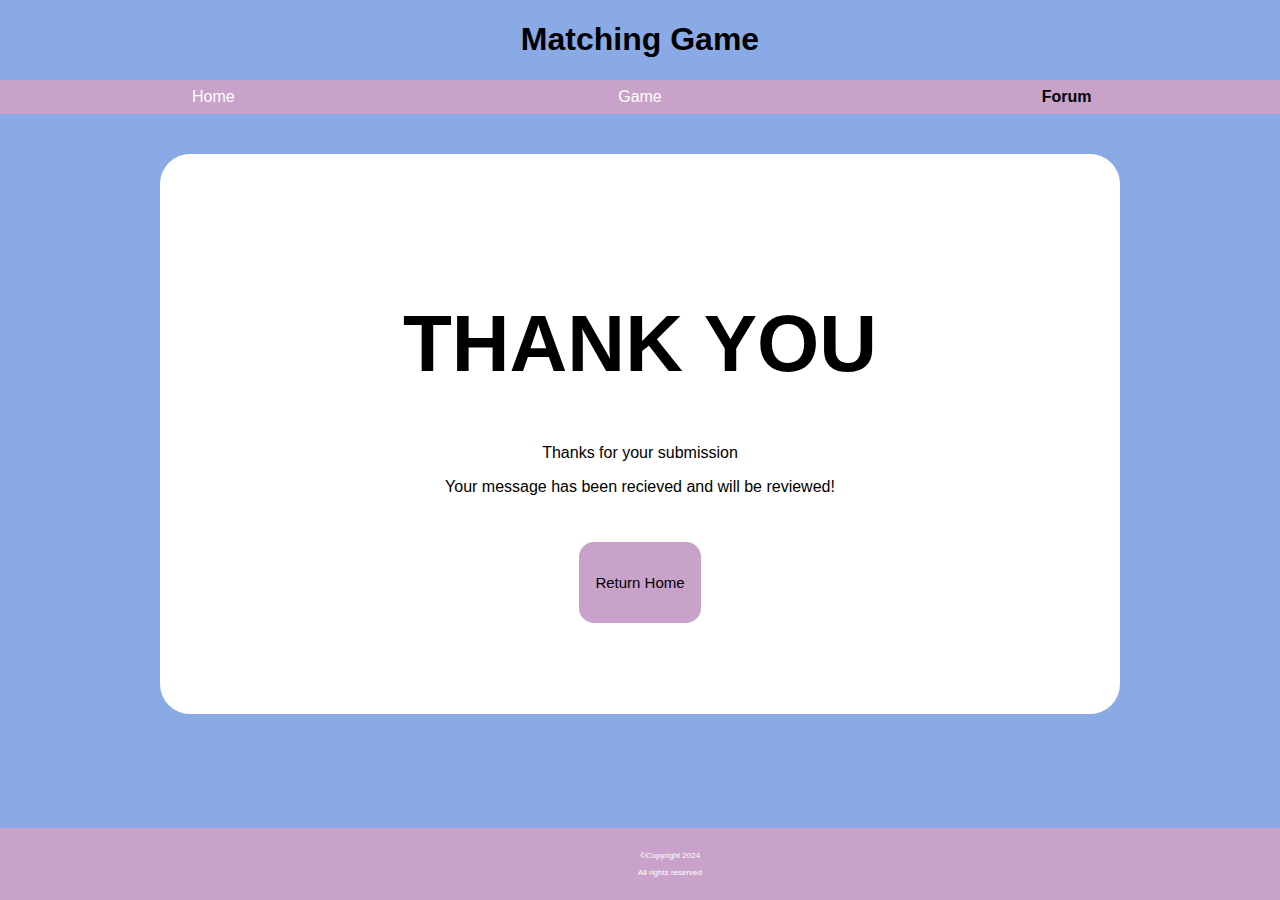
<file: confirmation.html>
<!DOCTYPE html>
<html lang="en">
    <head>
        <!--Diego Ruiz Valencia-->
        <meta charset="utf-8">
        <title>Matching Game</title>
        <link rel="stylesheet" href="styles/form.css">
        <link rel="stylesheet" href="styles/confirmation.css">
        <meta name="viewport" content="width=device-width, initial-scale=1">
        <link rel="icon" href="images/favicon.ico">
        <meta name="description">
        <meta name="keywords">
    </head>

    <body>
        <header>
            <h1>Matching Game</h1>
        </header>
        <nav>
            <ul>
                <li><a href="index.html">Home</a></li>
                <li><a href="game.html">Game</a></li>
                <li><a href="form.html" id="onPage">Forum</a></li>
            </ul>   
        </nav>

        <main>
            
            <section class="boxBorder">
                
                <form action="index.html" method="get">

                    <h1>THANK YOU</h1>
                    <p>Thanks for your submission</p>
                    <p>Your message has been recieved and will be reviewed!</p>
                    <input class="homeButton" type="submit" value="Return Home">

                </form>
                
            </section>
            
        </main>
    <footer>
        <p>&copy;Copyright 2024</p>
        <p>All rights reserved</p>
    </footer>   
    </body>

</html>
</file>
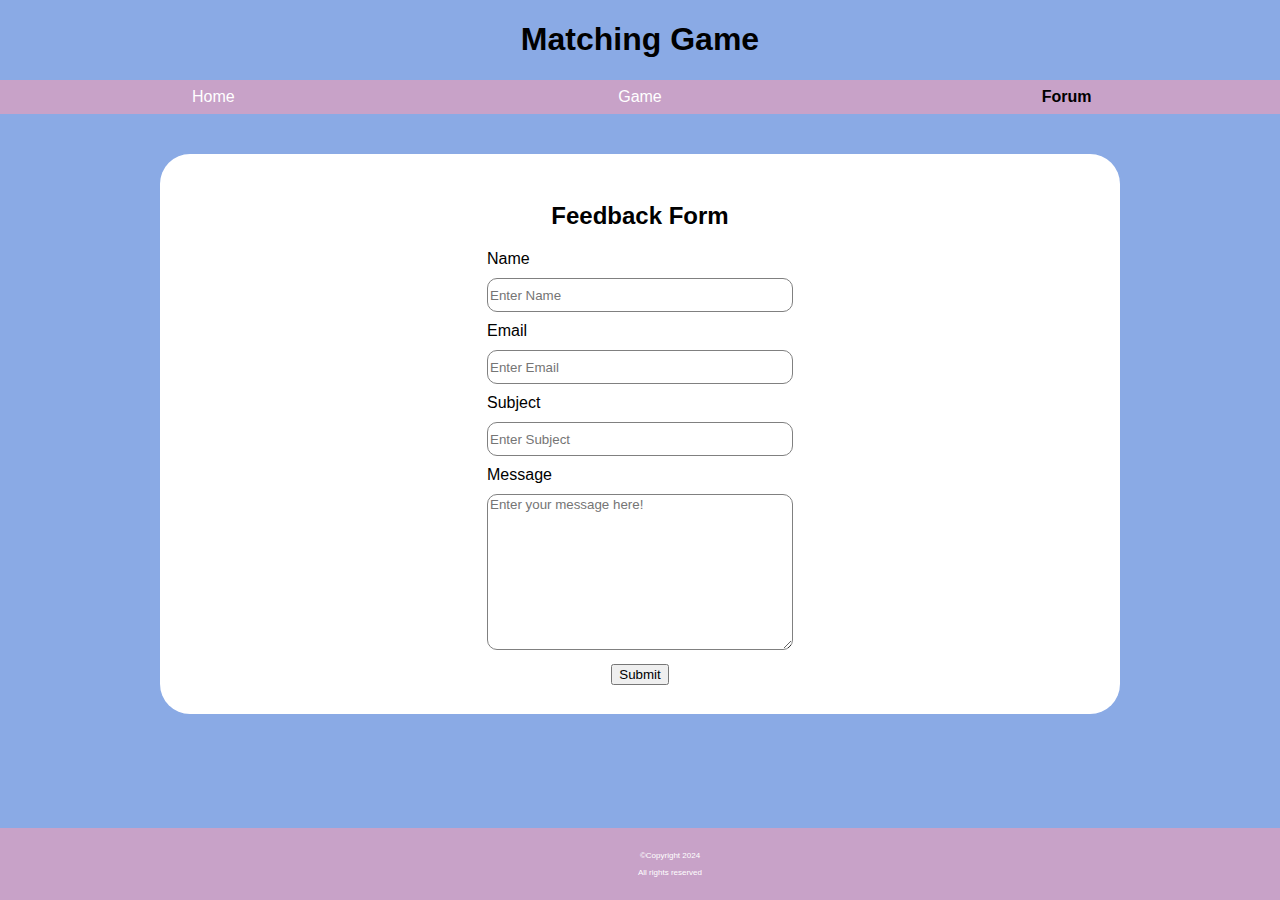
<file: form.html>
<!DOCTYPE html>
<html lang="en">
    <head>
        <!--Diego Ruiz Valencia-->
        <meta charset="utf-8">
        <title>Matching Game</title>
        <link rel="stylesheet" href="../styles/form.css">
        <meta name="viewport" content="width=device-width, initial-scale=1">
        <link rel="icon" href="../images/favicon.ico">
        <meta name="description">
        <meta name="keywords">
        <!--<link rel="icon" href="/images/favicon.ico>"-->
        <!--https://formsubmit.co/65aac71964be121f407bb37c3e96ea2c-->
    </head>

    <body>
        <header>
            <h1>Matching Game</h1>
        </header>
        <nav>
            <ul>
                <li><a href="index.html">Home</a></li>
                <li><a href="game.html">Game</a></li>
                <li><a href="form.html" id="onPage">Forum</a></li>
            </ul>   
        </nav>

        <main>
            <section class="boxBorder">
                
                <form class="formEdit" name="input" action="confirmation.html" method="get">

                    <!--action="fa1aaa265ec69a89e27029186ef9b3d8" method="post"-->
                    
                    <h2>Feedback Form</h2>
                    
                    <label for="fullname">Name</label>
                    <input type="text" name="fullname" placeholder="Enter Name" id="fullname">
                    
                    <label for="email">Email</label>
                    <input type="text" name="email" placeholder="Enter Email" id="email">
                    
                    <label for="subject">Subject</label>
                    <input type="text" name="subject" placeholder="Enter Subject" id="subject">
                    
                    <label for="message">Message</label>
                    <textarea id="message" placeholder="Enter your message here!"></textarea>
                    <br>

                    <input type="submit" name="submit" value="Submit" id="submit">

                </form>

            </section>
        </main>
    <footer>
        <p>&copy;Copyright 2024</p>
        <p>All rights reserved</p>
    </footer>   
    </body>

</html>
</file>
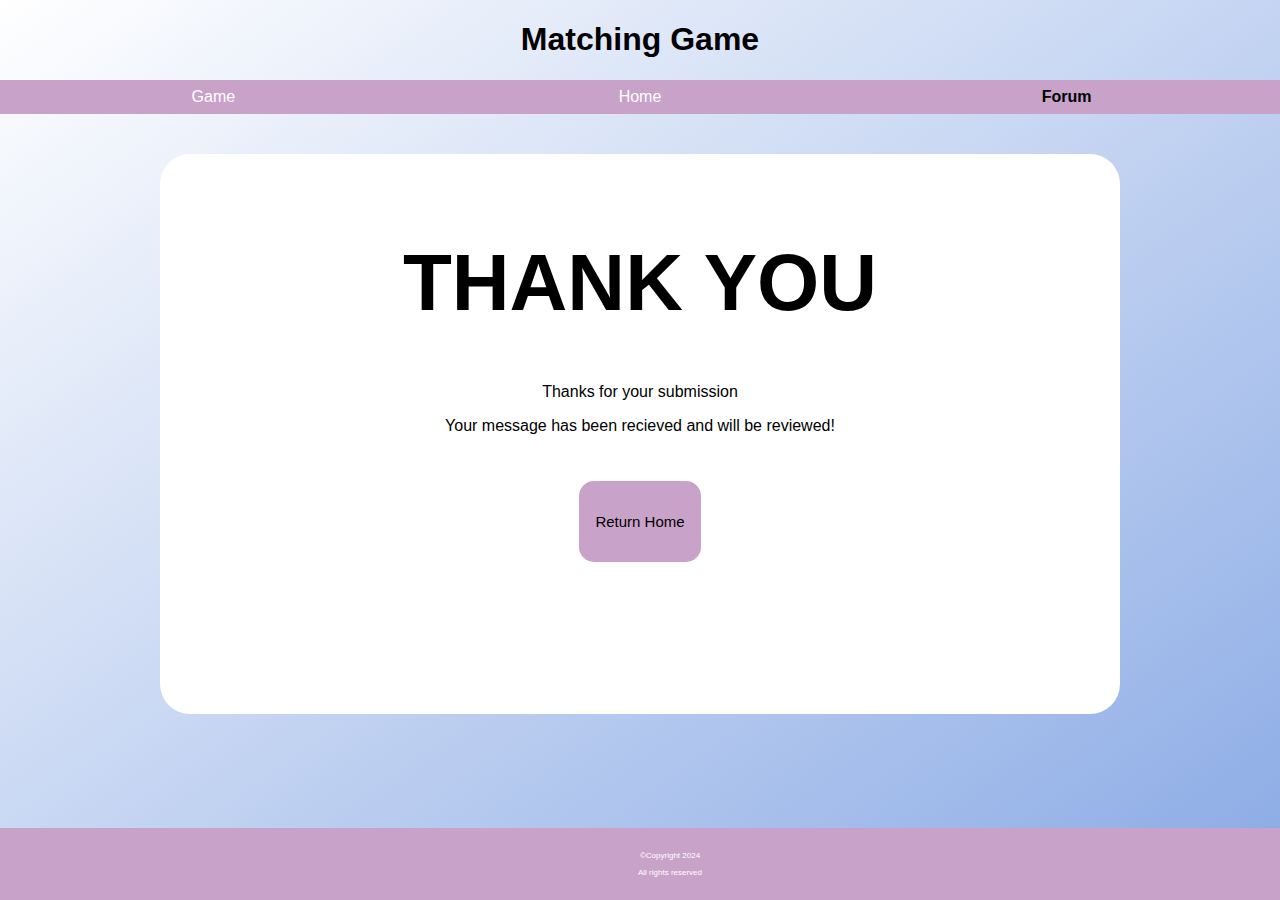
<file: 365Project/forms/confirmation.html>
<!DOCTYPE html>
<html lang="en">
    <head>
        <!--Diego Ruiz Valencia-->
        <meta charset="utf-8">
        <title>Matching Game</title>
        <link rel="stylesheet" href="../styles/form.css">
        <link rel="stylesheet" href="../styles/confirmation.css">
        <meta name="description">
        <meta name="keywords">
        <!--<link rel="icon" href="/images/favicon.ico>"-->
        <!--https://formsubmit.co/65aac71964be121f407bb37c3e96ea2c-->
    </head>

    <body>
        <header>
            <h1>Matching Game</h1>
        </header>
        <nav>
            <ul>
                <li><a href="../index.html">Game</a></li>
                <li><a href="../home/index.html">Home</a></li>
                <li><a href="form.html" id="onPage">Forum</a></li>
            </ul>   
        </nav>

        <main>
            
            <section class="boxBorder">
                
                <form action="../index.html" method="get">

                    <h1>THANK YOU</h1>
                    <p>Thanks for your submission</p>
                    <p>Your message has been recieved and will be reviewed!</p>
                    <input class="homeButton" type="submit" value="Return Home">

                </form>
                
            </section>
            
        </main>
    <footer>
        <p>&copy;Copyright 2024</p>
        <p>All rights reserved</p>
    </footer>   
    </body>

</html>
</file>
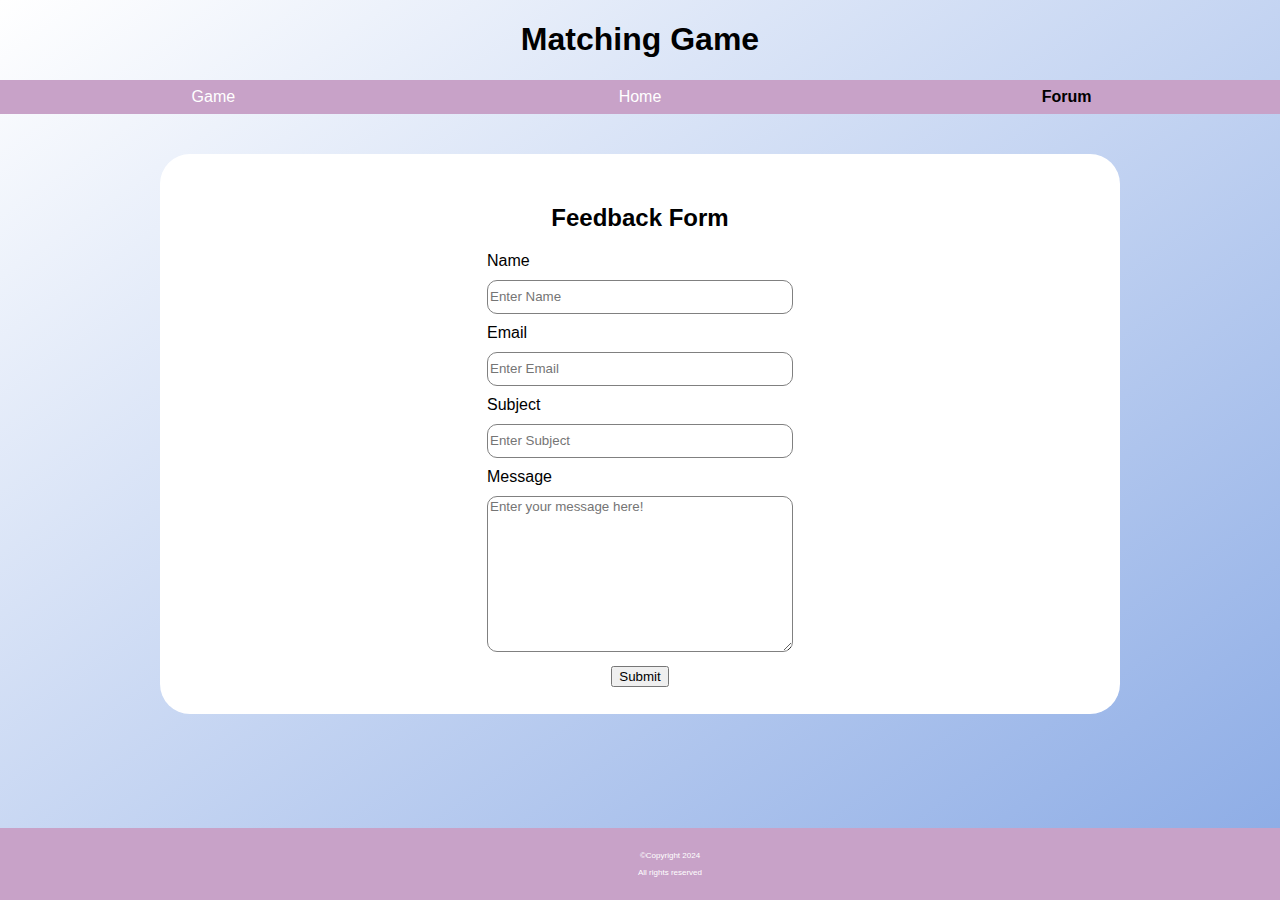
<file: 365Project/forms/form.html>
<!DOCTYPE html>
<html lang="en">
    <head>
        <!--Diego Ruiz Valencia-->
        <meta charset="utf-8">
        <title>Matching Game</title>
        <link rel="stylesheet" href="../styles/form.css">
        
        <meta name="description">
        <meta name="keywords">
        <!--<link rel="icon" href="/images/favicon.ico>"-->
        <!--https://formsubmit.co/65aac71964be121f407bb37c3e96ea2c-->
    </head>

    <body>
        <header>
            <h1>Matching Game</h1>
        </header>
        <nav>
            <ul>
                <li><a href="../index.html">Game</a></li>
                <li><a href="../home/index.html">Home</a></li>
                <li><a href="form.html" id="onPage">Forum</a></li>
            </ul>   
        </nav>

        <main>
            <section class="boxBorder">
                
                <form class="formEdit" name="input" action="confirmation.html" method="get">

                    <!--action="fa1aaa265ec69a89e27029186ef9b3d8" method="post"-->
                    
                    <h2>Feedback Form</h2>
                    
                    <label for="fullname">Name</label>
                    <input type="text" name="fullname" placeholder="Enter Name" id="fullname">
                    
                    <label for="email">Email</label>
                    <input type="text" name="email" placeholder="Enter Email" id="email">
                    
                    <label for="subject">Subject</label>
                    <input type="text" name="subject" placeholder="Enter Subject" id="subject">
                    
                    <label for="message">Message</label>
                    <textarea id="message" placeholder="Enter your message here!"></textarea>
                    <br>

                    <input type="submit" name="submit" value="Submit" id="submit">

                </form>

            </section>
        </main>
    <footer>
        <p>&copy;Copyright 2024</p>
        <p>All rights reserved</p>
    </footer>   
    </body>

</html>
</file>
<file: styles/form.css>
/* Diego Ruiz Valencia */

html {
    background-color: #8AAAE5;
    min-height: 100vh;
}


body {
    margin: 0; 
    padding: 0;
    font-family: Arial, sans-serif;
    
}

h1 {
    color: black;
    text-align: center;
}

h2 {
    color: black;
    text-align: center;
}

/* Header Styles */


/* Nav Styles */

nav {
    width: 100%;
}

nav ul {
    margin: 0;
    padding: 0;
    list-style: none;
    display: flex;
    justify-content: space-evenly;
}

nav ul li {
    list-style-type: none;
    width: 33.333333%;
}

nav a {
    background-color: #C8A2C8;
    color: white;
    text-align: center;
    padding: 0.5rem 0%;
    text-decoration: none;
    display: block;
    width: 100%;
}

nav a:hover, nav a:focus {
    color: #8AAAE5;
}

#onPage {
    color: black;
    font-weight: bold;
}


/* Section Styles */

section p {
    color: black;
}

.boxBorder {
    width: 56.25rem;
    height: 31.25rem;
    background-color: white;
    border-radius: 30px;
    padding: 1.875rem;
    margin: 2.5rem auto;
    display: flex;
    justify-content: center;
    align-items: center;
}

/* Form Styles */

form {
    text-align: center;
}

form p {
    color: black;
}

form label {
    display: block;
    text-align: left;
}

#fullname, #email, #subject, #message{
    width: 18.75rem;
    height: 1.875rem;
    margin-top: 0.625rem;
    margin-bottom: 0.625rem;
    border: 1px solid gray;
    border-radius: 10px;
    font-family: Verdana, Geneva, Tahoma, sans-serif;
}

#message {
    width: 18.75rem;
    height: 9.375rem;
    
}


/* Footer Styles */

footer {
    background-color: #C8A2C8;
    padding: 0.938rem 1.875rem;
    width: 100%;
    position: fixed;
    bottom: 0;
    left: 0;
    right: 0;
}

footer p {
    text-align: center;
    font-size: 50%;
    color: white;
}

/* Media Queries */

@media screen and (max-width: 960px) {
    .boxBorder { 
        width: 90%;
    }

}

@media screen and (max-width: 660px) {
    .boxBorder {
        width: 85%;
    }

}

@media screen and (max-width: 460px) {
    .boxBorder {
        width: 80%;
        margin-top: 10px;
        
    }

}

@media screen and (max-width: 960px) {


}
</file>
<file: styles/confirmation.css>
/* Diego Ruiz Valencia */




/* Form Styles */

form h1 {
    font-size: 500%;
}



/* Section Styles */

.boxBorder {
    width: 56.25rem;
    height: 31.25rem;
    background-color: white;
    border-radius: 30px;
    padding: 1.875rem;
    margin: 2.5rem auto;
    display: flex;
    justify-content: center;
    
}

.homeButton {
    background-color: #C8A2C8;
    color: black;
    border: 2px solid #C8A2C8;
    padding: 2rem 16px;
    text-align: center;
    font-size: 15px;
    cursor: pointer;
    border: none;
    border-radius: 15px;
    margin-top: 1.875rem;
}

.homeButton:hover, .homeButton:focus{ background-color: #6A5ACD;}

@media screen and (max-width: 960px) {
    .boxBorder { 
        width: 90%;
    }

}

@media screen and (max-width: 660px) {
    .boxBorder {
        width: 85%;
    }

}

@media screen and (max-width: 460px) {
    .boxBorder {
        width: 80%;
        margin-top: 40px;
        
    }

}

@media screen and (max-width: 960px) {


}
</file>
<file: 365Project/styles/form.css>
/* Diego Ruiz Valencia */

html {
    background-image: linear-gradient(to bottom right, #FFFFFF, #8AAAE5);
    min-height: 100vh;
}


body {
    margin: 0; 
    padding: 0;
    font-family: Arial, sans-serif;
    
}

h1 {
    color: black;
    text-align: center;
}

h2 {
    color: black;
    text-align: center;
}

/* Header Styles */


/* Nav Styles */

nav {
    width: 100%;
}

nav ul {
    margin: 0;
    padding: 0;
    list-style: none;
    display: flex;
    justify-content: space-evenly;
}

nav ul li {
    list-style-type: none;
    width: 33.333333%;
}

nav a {
    background-color: #C8A2C8;
    color: white;
    text-align: center;
    padding: 0.5rem 0%;
    text-decoration: none;
    display: block;
    width: 100%;
}

nav a:hover, nav a:focus {
    color: #8AAAE5;
}

#onPage {
    color: black;
    font-weight: bold;
}


/* Section Styles */

section p {
    color: black;
}

.boxBorder {
    width: 56.25rem;
    height: 31.25rem;
    background-color: white;
    border-radius: 30px;
    padding: 1.875rem;
    margin: 2.5rem auto;
    display: flex;
    justify-content: center;
    
}

/* Form Styles */

form {
    text-align: center;
}

form p {
    color: black;
}

form label {
    display: block;
    text-align: left;
}

#fullname, #email, #subject, #message{
    width: 18.75rem;
    height: 1.875rem;
    margin-top: 0.625rem;
    margin-bottom: 0.625rem;
    border: 1px solid gray;
    border-radius: 10px;
    font-family: Verdana, Geneva, Tahoma, sans-serif;
}

#message {
    width: 18.75rem;
    height: 9.375rem;
    
}


/* Footer Styles */

footer {
    background-color: #C8A2C8;
    padding: 0.938rem 1.875rem;
    width: 100%;
    position: fixed;
    bottom: 0;
    left: 0;
    right: 0;
}

footer p {
    text-align: center;
    font-size: 50%;
    color: white;
}

/* Media Queries */

@media screen and (max-width: 768px) {
    nav ul {
        flex-direction: column;
    }

    nav ul li {
        width: 100%;
    }
}
</file>
<file: 365Project/styles/confirmation.css>
/* Diego Ruiz Valencia */




/* Form Styles */

form h1 {
    font-size: 500%;
}



/* Section Styles */

.boxBorder {
    width: 56.25rem;
    height: 31.25rem;
    background-color: white;
    border-radius: 30px;
    padding: 1.875rem;
    margin: 2.5rem auto;
    display: flex;
    justify-content: center;
    
}

.homeButton {
    background-color: #C8A2C8;
    color: black;
    border: 2px solid #C8A2C8;
    padding: 2rem 16px;
    text-align: center;
    font-size: 15px;
    cursor: pointer;
    border: none;
    border-radius: 15px;
    margin-top: 1.875rem;
}

.homeButton:hover, .homeButton:focus{ background-color: #6A5ACD;}
</file>
